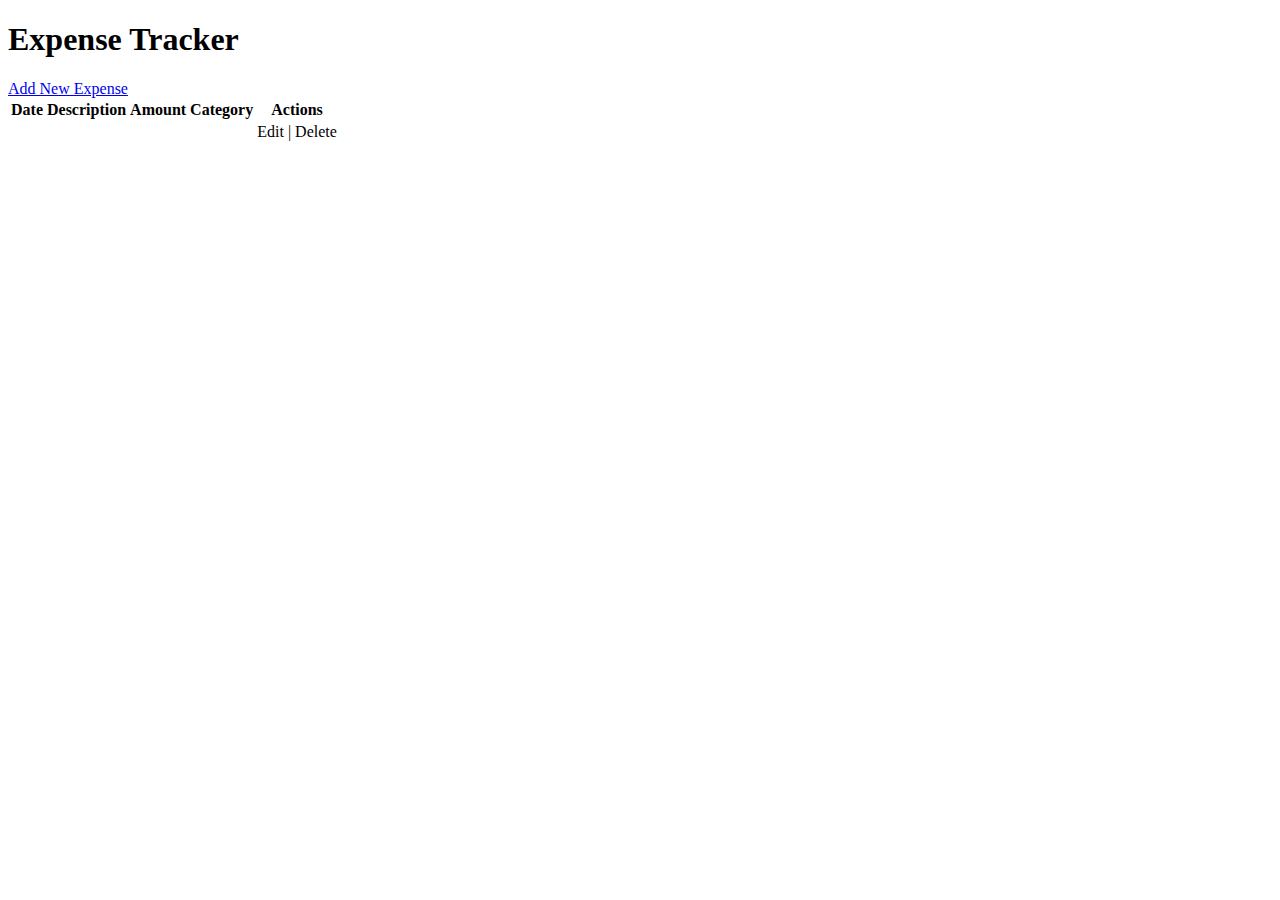
<file: target/classes/templates/index.html>
<!DOCTYPE html>
<html xmlns:th="http://www.thymeleaf.org">
<head>
    <title>Expense Tracker</title>
    <link rel="stylesheet" th:href="@{/css/style.css}">
</head>
<body>
    <h1>Expense Tracker</h1>
    <a href="/add" class="add-button">Add New Expense</a>
    <table>
        <tr>
            <th>Date</th>
            <th>Description</th>
            <th>Amount</th>
            <th>Category</th>
            <th>Actions</th>
        </tr>
        <tr th:each="expense : ${expenses}">
            <td th:text="${expense.date}"></td>
            <td th:text="${expense.description}"></td>
            <td th:text="${expense.amount}"></td>
            <td th:text="${expense.category}"></td>
            <td>
                <a th:href="@{/edit/{id}(id=${expense.id})}">Edit</a> |
                <a th:href="@{/delete/{id}(id=${expense.id})}">Delete</a>
            </td>
        </tr>
    </table>
</body>
</html>
</file>
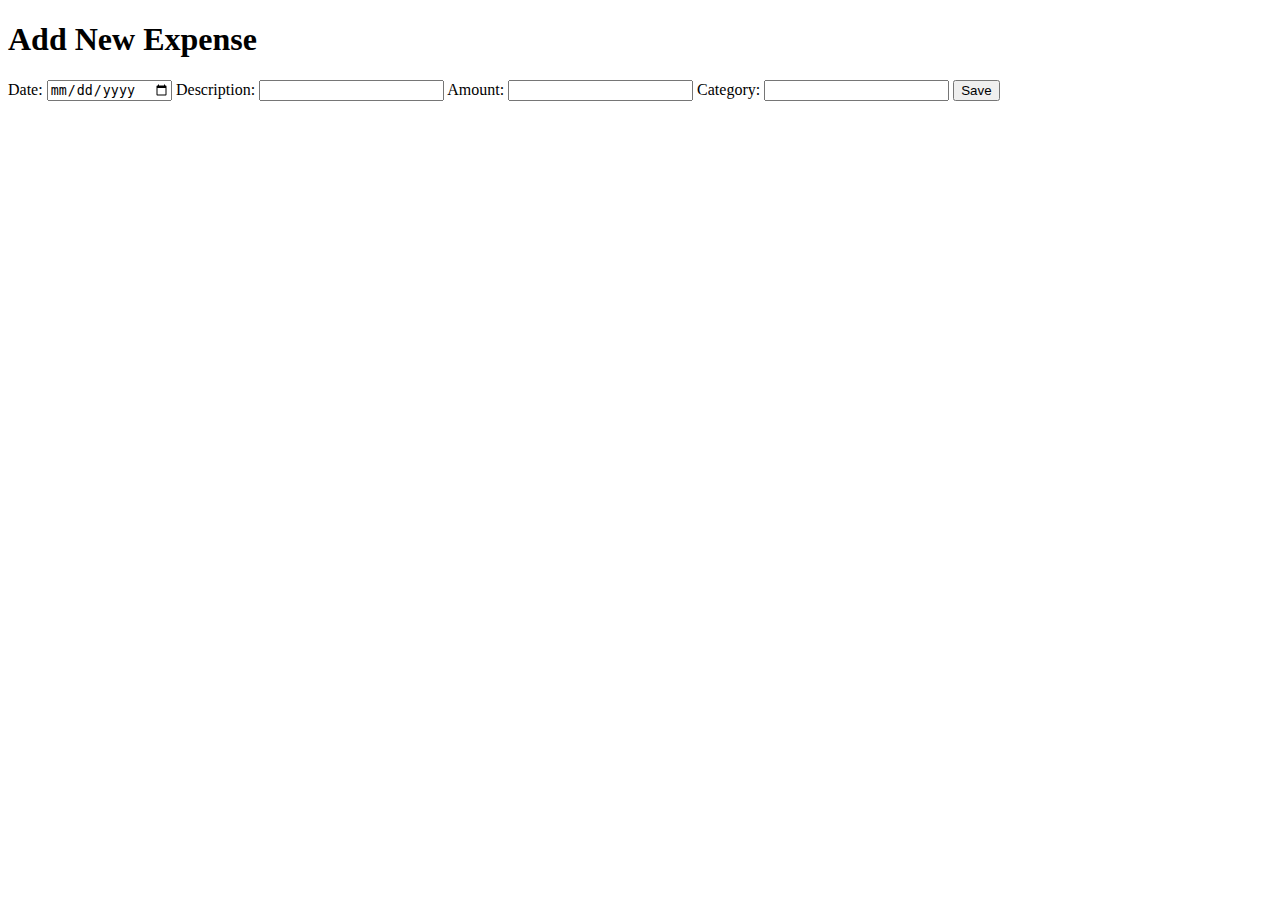
<file: target/classes/templates/add.html>
<!DOCTYPE html>
<html xmlns:th="http://www.thymeleaf.org">
<head>
    <title>Add Expense</title>
    <link rel="stylesheet" th:href="@{/css/style.css}">
</head>
<body>
    <h1>Add New Expense</h1>
    <form th:action="@{/save}" th:object="${expense}" method="post">
        <label for="date">Date:</label>
        <input type="date" id="date" th:field="*{date}" required>

        <label for="description">Description:</label>
        <input type="text" id="description" th:field="*{description}" required>

        <label for="amount">Amount:</label>
        <input type="number" id="amount" th:field="*{amount}" step="0.01" required>

        <label for="category">Category:</label>
        <input type="text" id="category" th:field="*{category}" required>

        <button type="submit">Save</button>
    </form>
</body>
</html>
</file>
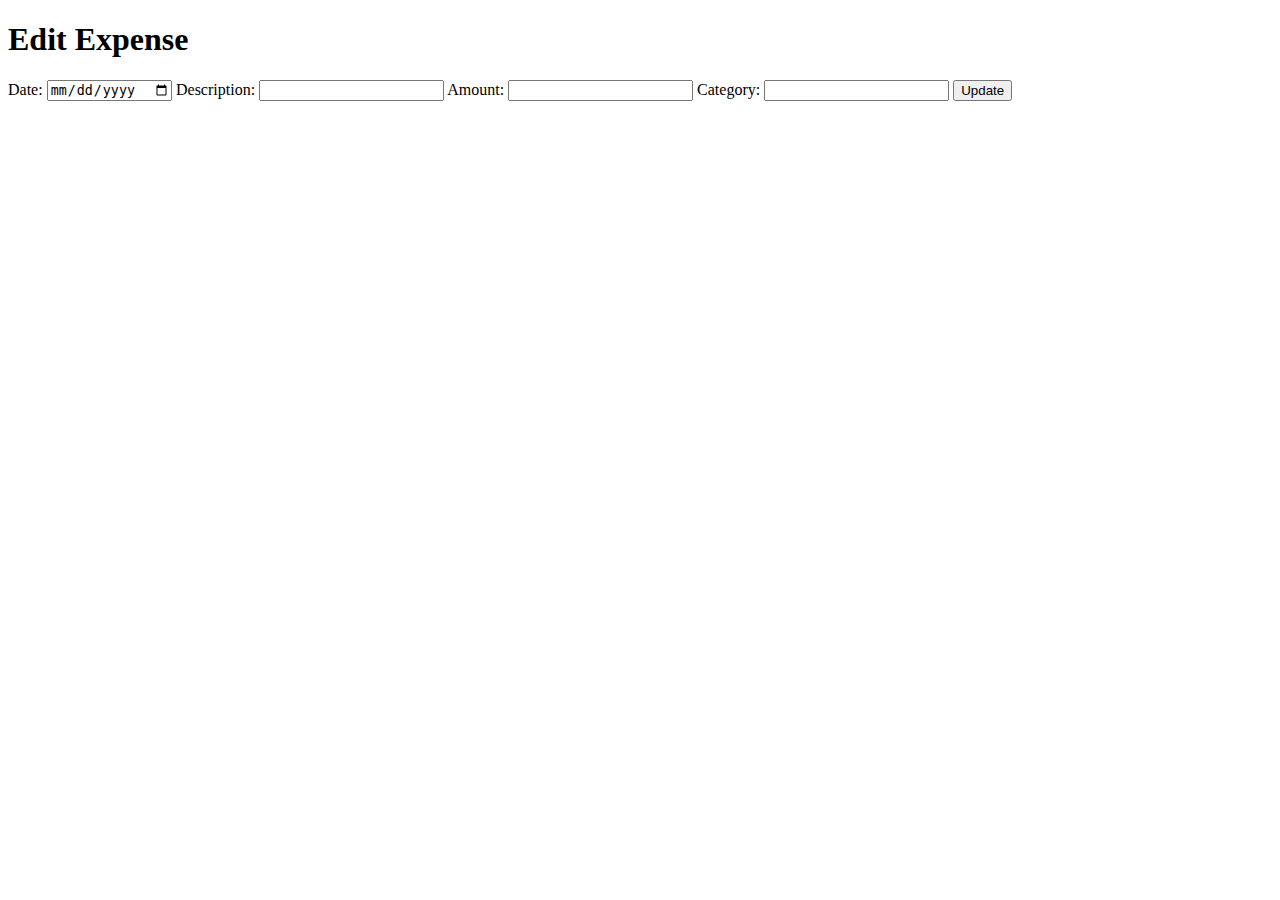
<file: target/classes/templates/edit.html>
<!DOCTYPE html>
<html xmlns:th="http://www.thymeleaf.org">
<head>
    <title>Edit Expense</title>
    <link rel="stylesheet" th:href="@{/css/style.css}">
</head>
<body>
    <h1>Edit Expense</h1>
    <form th:action="@{/save}" th:object="${expense}" method="post">
        <input type="hidden" th:field="*{id}">

        <label for="date">Date:</label>
        <input type="date" id="date" th:field="*{date}" required>

        <label for="description">Description:</label>
        <input type="text" id="description" th:field="*{description}" required>

        <label for="amount">Amount:</label>
        <input type="number" id="amount" th:field="*{amount}" step="0.01" required>

        <label for="category">Category:</label>
        <input type="text" id="category" th:field="*{category}" required>

        <button type="submit">Update</button>
    </form>
</body>
</html>
</file>
